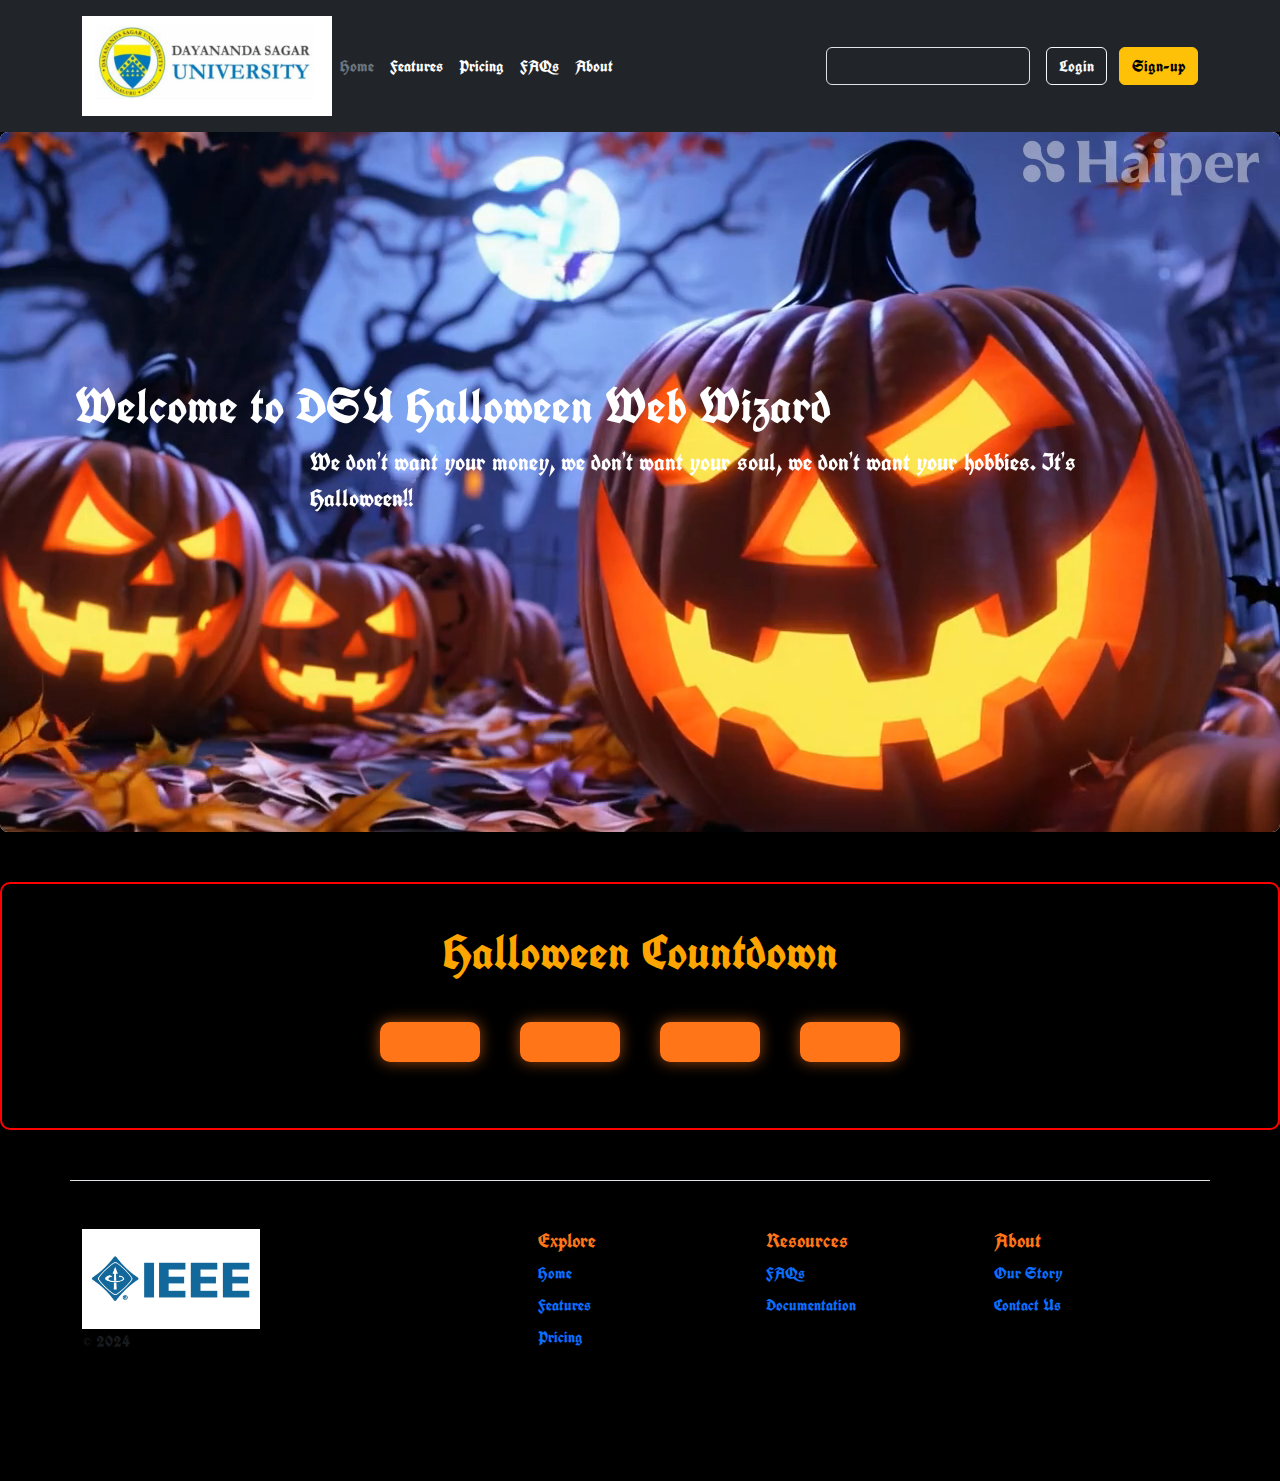
<file: index.html>
<!DOCTYPE html>
<html lang="en">
<head>
  <meta charset="UTF-8">
  <meta name="viewport" content="width=device-width, initial-scale=1.0">
  <title>Halloween Countdown</title>

  <!-- Bootstrap CSS -->
  <link href="https://cdn.jsdelivr.net/npm/bootstrap@5.3.3/dist/css/bootstrap.min.css" rel="stylesheet" integrity="sha384-QWTKZyjpPEjISv5WaRU9OFeRpok6YctnYmDr5pNlyT2bRjXh0JMhjY6hW+ALEwIH" crossorigin="anonymous">

  <!-- Google Fonts -->
  <link rel="preconnect" href="https://fonts.googleapis.com">
  <link rel="preconnect" href="https://fonts.gstatic.com" crossorigin>
  <link href="https://fonts.googleapis.com/css2?family=UnifrakturCook&display=swap" rel="stylesheet">

  <!-- External CSS -->
  <link rel="stylesheet" href="styles.css">
  <style>
    body {
      background-color: black;
      color: white;
    }

    /* Countdown styles */
    .countdown-container {
      text-align: center;
      margin: 50px 0;
      color: #FF7518; /* Halloween orange */
    }

    #countdown {
      display: flex;
      justify-content: center;
      gap: 20px;
    }

    .time {
      background-color: #FF7518; /* Halloween orange */
      padding: 20px;
      border-radius: 10px;
      color: black;
      font-size: 2rem;
      text-align: center;
      box-shadow: 0 0 15px rgba(255, 117, 24, 0.6);
      transition: transform 0.2s;
    }

    .time:hover {
      transform: scale(1.1);
    }

    /* Footer styling */
    #footer {
      background-color: black;
    }

    footer h5 {
      color: #FF7518; /* Halloween orange for section headings */
    }

    footer ul li a {
      color: #D3D3D3; /* Light gray for link text */
    }

    footer ul li a:hover {
      color: #FF7518; /* Change link color on hover */
    }

    footer p {
      color: #D3D3D3; /* Light gray for footer paragraph text */
    }
  </style>
</head>

<body>
  <!-- Title -->
  <section id="title">
    <header class="p-3 bg-dark">
      <div class="container">
        <div class="d-flex flex-wrap align-items-center justify-content-center justify-content-lg-start">
          <a href="/" class="d-flex align-items-center mb-2 mb-lg-0 text-white text-decoration-none">
            <img class="dsu-logo" src="./Dayananda-img.jpg" alt="DSU" height="100px" width="250px">
          </a>
          <ul class="nav col-12 col-lg-auto me-lg-auto mb-2 justify-content-center mb-md-0">
            <li><a href="/" class="nav-link px-2 text-secondary">Home</a></li>
            <li><a href="#" class="nav-link px-2 text-white">Features</a></li>
            <li><a href="#" class="nav-link px-2 text-white">Pricing</a></li>
            <li><a href="#" class="nav-link px-2 text-white">FAQs</a></li>
            <li><a href="#" class="nav-link px-2 text-white">About</a></li>
          </ul>
          <form class="col-12 col-lg-auto mb-3 mb-lg-0 me-lg-3" role="search" id="searchForm">
            <input type="search" id="searchInput" class="form-control form-control-dark text-bg-dark" placeholder="Search..." aria-label="Search">
          </form>
          <div class="text-end">
            <a href="login.html" class="btn btn-outline-light me-2">Login</a>
            <a href="signup.html" class="btn btn-warning">Sign-up</a>
          </div>
        </div>
      </div>
    </header>
    
    <div class="p-5 mb-4 bg-body-tertiary rounded-3 position-relative overflow-hidden" style="height: 700px;">
      <video autoplay muted loop class="position-absolute top-0 start-0 w-100 h-100" style="object-fit: cover;">
        <source src="./66e3ca7368294156858882e3.mp4" type="video/mp4">
        Your browser does not support the video tag.
      </video>
      <div class="container-fluid py-5 position-relative" style="z-index: 1; margin-top: 150px;">
        <h1 class="display-5 fw-bold text-white" style="margin-left: 15px;">Welcome to DSU Halloween Web Wizard</h1>
        <p class="col-md-8 fs-4 text-white" style="margin-left: 250px;">We don't want your money, we don't want your soul, we don't want your hobbies. It's Halloween!!</p>
      </div>
    </div>
  </section>

  <!-- Features -->
  <section id="features">
    <div class="countdown-container">
      <h1 class="countdown-title">Halloween Countdown</h1>
      <div id="countdown">
        <div class="time" id="days"></div>
        <div class="time" id="hours"></div>
        <div class="time" id="minutes"></div>
        <div class="time" id="seconds"></div>
      </div>
      <p class="countdown-message" id="message"></p>
    </div>
  </section>

  <!-- Footer -->
  <section id="footer">
    <div class="container">
      <footer class="row row-cols-1 row-cols-sm-2 row-cols-md-5 py-5 my-5 border-top">
        <div class="col mb-3">
          <img src="./IEEE-Logo.jpg" alt="IEEE" height="100px">
          <p class="text-body-secondary">© 2024</p>
        </div>
        <div class="col mb-3"></div>
        <div class="col mb-3">
          <h5>Explore</h5>
          <ul class="nav flex-column">
            <li class="nav-item mb-2"><a href="/" class="nav-link p-0">Home</a></li>
            <li class="nav-item mb-2"><a href="#" class="nav-link p-0">Features</a></li>
            <li class="nav-item mb-2"><a href="#" class="nav-link p-0">Pricing</a></li>
          </ul>
        </div>
        <div class="col mb-3">
          <h5>Resources</h5>
          <ul class="nav flex-column">
            <li class="nav-item mb-2"><a href="#" class="nav-link p-0">FAQs</a></li>
            <li class="nav-item mb-2"><a href="#" class="nav-link p-0">Documentation</a></li>
          </ul>
        </div>
        <div class="col mb-3">
          <h5>About</h5>
          <ul class="nav flex-column">
            <li class="nav-item mb-2"><a href="#" class="nav-link p-0">Our Story</a></li>
            <li class="nav-item mb-2"><a href="#" class="nav-link p-0">Contact Us</a></li>
          </ul>
        </div>
      </footer>
    </div>
  </section>

  <script>
    // Set the date we're counting down to
    const countDownDate = new Date("October 31, 2024 00:00:00").getTime();

    // Update the count down every 1 second
    const x = setInterval(function() {
      // Get today's date and time
      const now = new Date().getTime();

      // Find the distance between now and the count down date
      const distance = countDownDate - now;

      // Time calculations for days, hours, minutes and seconds
      const days = Math.floor(distance / (1000 * 60 * 60 * 24));
      const hours = Math.floor((distance % (1000 * 60 * 60 * 24)) / (1000 * 60 * 60));
      const minutes = Math.floor((distance % (1000 * 60 * 60)) / (1000 * 60));
      const seconds = Math.floor((distance % (1000 * 60)) / 1000);

      // Display the result in the elements
      document.getElementById("days").innerHTML = `${days}d`;
      document.getElementById("hours").innerHTML = `${hours}h`;
      document.getElementById("minutes").innerHTML = `${minutes}m`;
      document.getElementById("seconds").innerHTML = `${seconds}s`;

      // If the count down is over, display a message
      if (distance < 0) {
        clearInterval(x);
        document.getElementById("countdown").style.display = "none";
        document.getElementById("message").innerHTML = "Happy Halloween!";
      }
    }, 1000);
  </script>
</body>
</html>
</file>
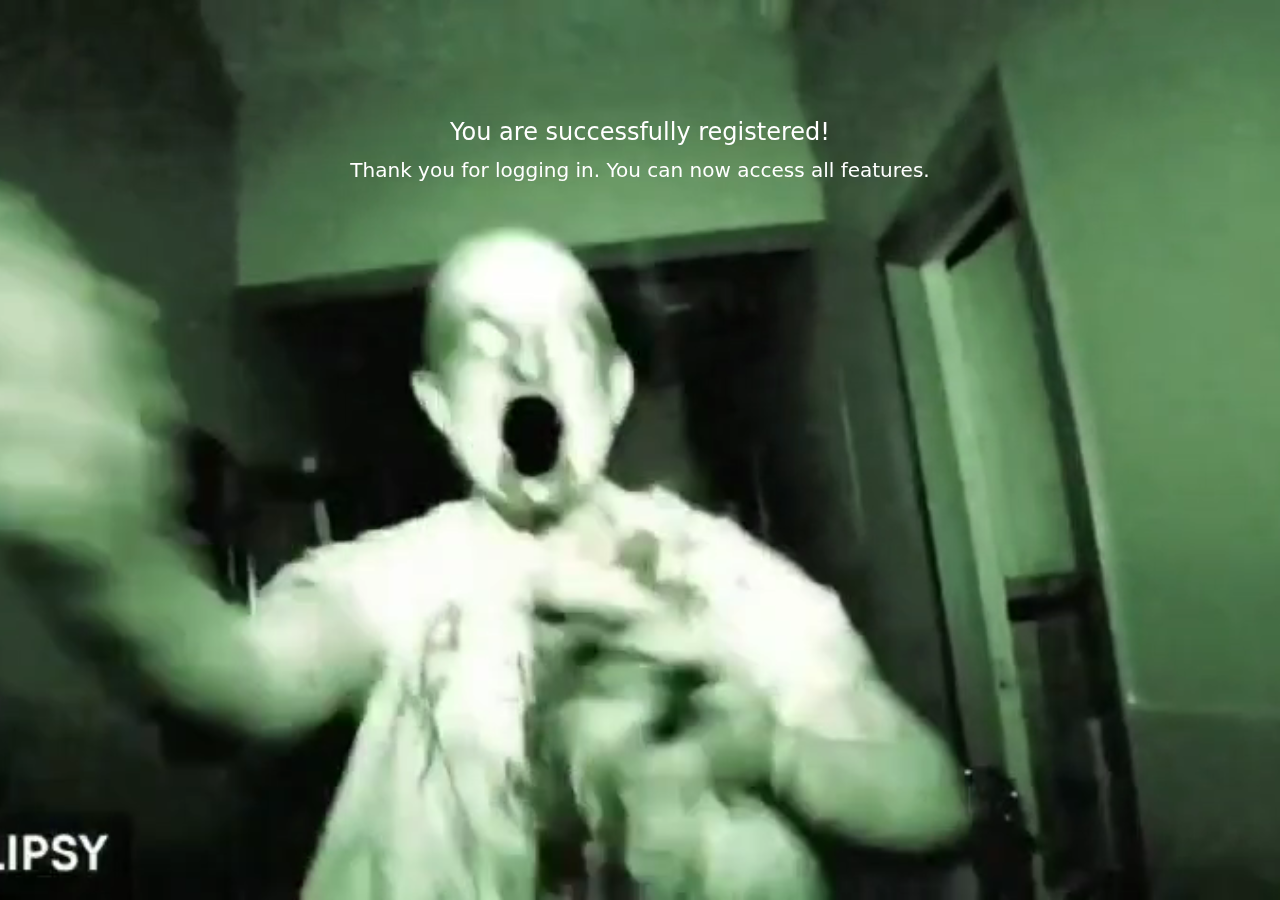
<file: registration-success.html>
<!DOCTYPE html>
<html lang="en">
<head>
  <meta charset="UTF-8">
  <meta name="viewport" content="width=device-width, initial-scale=1.0">
  <title>Registration Success</title>
  
  <!-- Bootstrap CSS -->
  <link href="https://cdn.jsdelivr.net/npm/bootstrap@5.3.3/dist/css/bootstrap.min.css" rel="stylesheet" integrity="sha384-QWTKZyjpPEjISv5WaRU9OFeRpok6YctnYmDr5pNlyT2bRjXh0JMhjY6hW+ALEwIH" crossorigin="anonymous">

  <!-- Custom CSS -->
  <style>
    body, html {
      height: 100%;
      margin: 0;
      overflow: hidden;
    }
    .video-background {
      position: absolute;
      top: 0;
      left: 0;
      width: 100%;
      height: 100%;
      object-fit: cover;
      z-index: -1; /* Position the video behind other content */
    }
    .container {
      position: relative;
      z-index: 1; /* Ensure content is above the video */
      color: white;
      text-align: center;
      padding: 20px;
    }
    .success-message {
      font-size: 1.5rem;
      color: #ffffff; /* White color for the text */
      margin-top: 50px;
    }
  </style>
</head>

<body>
  <!-- Background Video -->
  <video class="video-background" autoplay muted loop>
    <source src="./WhatsApp Video 2024-09-13 at 11.29.46 AM.mp4" type="video/mp4">
    Your browser does not support the video tag.
  </video>
  
  <!-- Background Audio -->
  <audio id="backgroundAudio" autoplay loop>
    <source src="./POL-children-of-shadows-short.wav" type="audio/mpeg">
    Your browser does not support the audio tag.
  </audio>

  <div class="container mt-5">
    <h1 class="success-message">You are successfully registered!</h1>
    <p class="lead">Thank you for logging in. You can now access all features.</p>
  </div>

  <script src="https://cdn.jsdelivr.net/npm/bootstrap@5.3.3/dist/js/bootstrap.bundle.min.js" integrity="sha384-YvpcrYf0tY3lHB60NNkmXc5s9fDVZLESaAA55NDzOxhy9GkcIdslK1eN7N6jIeHz" crossorigin="anonymous"></script>
</body>
</html>
</file>
<file: styles.css>
/* Set the global background color to black */
body, html {
    background-color: black;
    color: white;
    margin: 0;
    padding: 0;
    min-height: 100vh;
    font-family: 'UnifrakturCook', cursive;
}

/* Ensure sections have a black background */
section {
    background-color: black;
}

/* Countdown Styles */
.countdown-container {
    background: black;
    padding: 40px;
    border: 2px solid red;
    border-radius: 10px;
}

.time {
    font-size: 2.5rem;
    color: red;
    text-shadow: 2px 2px 10px black;
}

.countdown-title {
    font-family: 'UnifrakturCook', cursive;
    font-size: 3rem;
    color: orange;
    text-shadow: 2px 2px 10px black;
}

.countdown-message {
    font-family: 'UnifrakturCook', cursive;
    font-size: 1.5rem;
    color: orange;
}

/* Footer */
footer {
    background-color: black !important;
    color: white;
}

h5 {
    color: orange;
}

/* Halloween Countdown Timer Box Styling */
.time {
    font-size: 2.5rem;
    color: white;
    background-color: #FF7518; /* Halloween Orange */
    padding: 20px;
    margin: 10px;
    display: inline-block;
    border-radius: 10px;
    box-shadow: 0 0 10px black;
    text-align: center;
    width: 100px;
}

/* Countdown title styling */
.countdown-title {
    font-family: 'UnifrakturCook', cursive;
    font-size: 3rem;
    color: orange;
    text-shadow: 2px 2px 10px black;
    text-align: center;
    margin-bottom: 30px;
}

/* Message after countdown ends */
.countdown-message {
    font-family: 'UnifrakturCook', cursive;
    font-size: 1.5rem;
    color: orange;
    text-align: center;
}

/* Additional Countdown Container Styling */
#countdown {
    display: flex;
    justify-content: center;
    align-items: center;
    margin-top: 30px;
}
</file>
